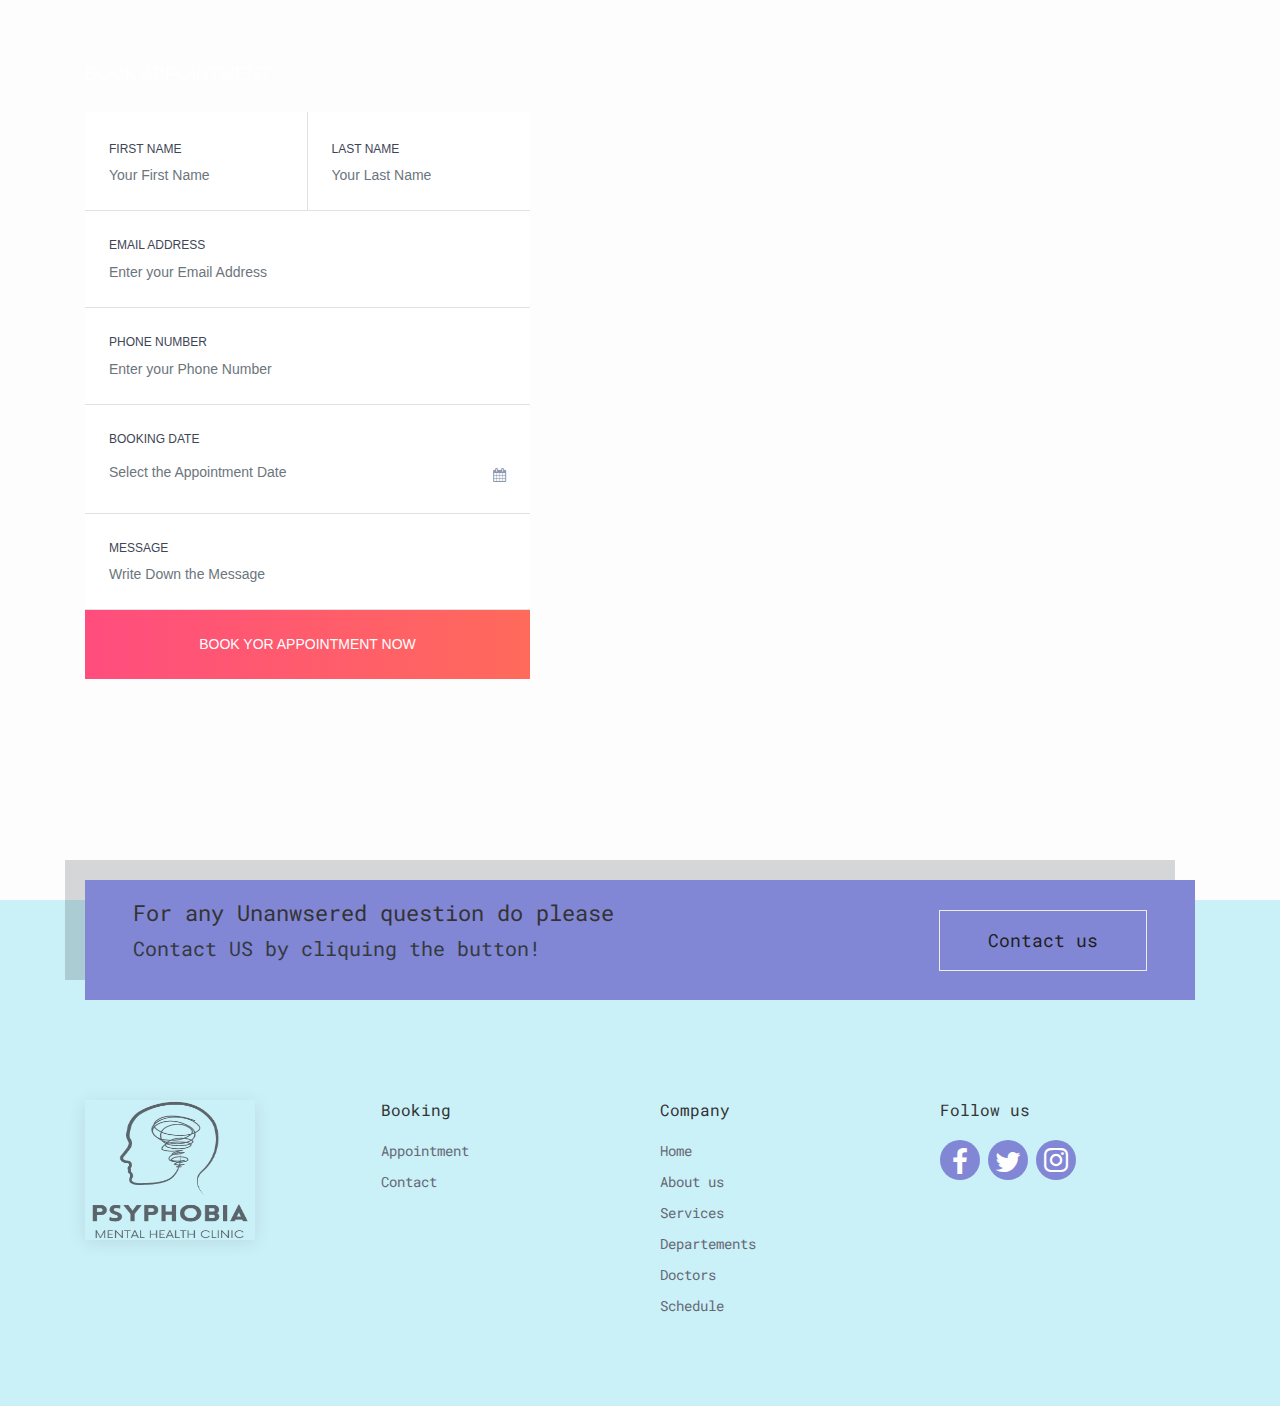
<file: templates/add.html>
<!DOCTYPE html>
<html lang="en">
<meta charset="utf-8">
<meta http-equiv="X-UA-Compatible" content="IE=edge">
<meta name="viewport" content="width=device-width, minimum-scale=1.0, maximum-scale=1.0, user-scalable=no">
<title>Project-1</title>
<meta name="keywords" content="">
<meta name="description" content="">
<meta name="author" content="">
<link rel="stylesheet" href="../static/css/bootstrap.min.css">
<link rel="stylesheet" href="https://cdnjs.cloudflare.com/ajax/libs/font-awesome/4.7.0/css/font-awesome.min.css">
<link rel="stylesheet" href="https://cdnjs.cloudflare.com/ajax/libs/font-awesome/6.1.1/css/all.min.css" integrity="sha512-KfkfwYDsLkIlwQp6LFnl8zNdLGxu9YAA1QvwINks4PhcElQSvqcyVLLD9aMhXd13uQjoXtEKNosOWaZqXgel0g==" crossorigin="anonymous" referrerpolicy="no-referrer"
    />
<link rel="stylesheet" href="../static/style.css">
<link rel="stylesheet" href="../static/css/responsive.css">
<link rel="stylesheet" href="../static/css/custom.css">
<script src="../static/js/modernizr.js"></script>
</head>

<body id="page-top" class="">
<!------------------------------------------------------------- Appointment ---------------------------------------->
<section class="banner3" action="/savedetails" method="post">
    <div class="py-5 banner" style="background-image:url(https://www.wrappixel.com/demos/ui-kit/wrapkit/assets/images/form-banners/banner2/banner-bg.jpg);">
      <div class="container">
        <div class="row">
          <div class="col-md-7 col-lg-5">
            <h3 class="my-3 text-white font-weight-medium text-uppercase">Book Appointment</h3>
            <form class="bg-white" action="/savedetails" method="post">
              <div class="form-row border-bottom">
                <div class="p-4 left border-right w-50">
                  <label class="text-inverse font-12 text-uppercase">First Name</label>
                  <input type="text" class="border-0 p-0 font-14 form-control" name="name" placeholder="Your First Name" />
                </div>
                <div class="p-4 right w-50">
                  <label class="text-inverse font-12 text-uppercase">Last Name</label>
                  <input type="text" class="border-0 p-0 font-14 form-control" name="surname" placeholder="Your Last Name" />
                </div>
              </div>
              <div class="form-row border-bottom p-4">
                <label class="text-inverse font-12 text-uppercase">Email Address</label>
                <input type="text" class="border-0 p-0 font-14 form-control" name="email" placeholder="Enter your Email Address" />
              </div>
              <div class="form-row border-bottom p-4">
                <label class="text-inverse font-12 text-uppercase">Phone Number</label>
                <input type="text" name="cell"  class="border-0 p-0 font-14 form-control" placeholder="Enter your Phone Number" />
              </div>
              <div class="form-row border-bottom p-4 position-relative">
                <label class="text-inverse font-12 text-uppercase">Booking Date</label>
                <div class="input-group date">
                  <input type="text" class="border-0 p-0 font-14 form-control" name="appon" placeholder="Select the Appointment Date" />
                  <label class="mt-2"><i class="fa fa-calendar"></i></label>
                </div>
              </div>
              <div class="form-row border-bottom p-4">
                <label class="text-inverse font-12 text-uppercase">Message</label>
                <input col="1" row="1" class="border-0 p-0 font-weight-light font-14 form-control"name="messg" placeholder="Write Down the Message"></input>
              </div>
              <div>
                <button class="m-0 border-0 py-4 font-14 font-weight-medium btn btn-danger-gradiant btn-block position-relative rounded-0 text-center text-white text-uppercase">
                                      <span>Book Yor Appointment Now</span>
                              </button>
              </div>
            </form>
          </div>
        </div>
      </div>
    </div>
  </section>
<!------------- end -------------->
<!----------- Footer -------------->
<footer class="footer-20192">
  <div class="site-section">
    <div class="container">
      <div class="cta d-block d-md-flex align-items-center px-5">
        <div>
          <h2 class="mb-0">For any Unanwsered question do please</h2>
          <h3 class="text-dark">Contact US by cliquing the button!</h3>
        </div>
        <div class="ml-auto">
          <a href="/Contact" class="btn btn-dark rounded-0 py-3 px-5">Contact us</a>
        </div>
      </div>
      <div class="row">
        <div class="col-sm mr-3">
          <img href="" src="../static/img/logo1.png" style="width:170px; height:140px;" ></img>
        </div>
        <div class="col-sm">
          <h3>Booking</h3>
          <ul class="list-unstyled links">
            <li><a href="/Appointement">Appointment</a></li>
            <li><a href="/Contact">Contact</a></li>
          </ul>
        </div>
        <div class="col-sm">
          <h3>Company</h3>
          <ul class="list-unstyled links">
            <li><a href="/">Home</a></li>
            <li><a href="/About">About us</a></li>
            <li><a href="/#Services">Services</a></li>
            <li><a href="/#Departements">Departements</a></li>
            <li><a href="/#Doctors">Doctors</a></li>
            <li><a href="#working-time">Schedule</a></li>
          </ul>
        </div>
        <div class="col-md-3">
          <h3>Follow us</h3>
          <ul class="list-unstyled social">
            <li><a href="#"><span class="icon-facebook"><i class="fa fa-facebook fa-2x mt-2"></i></span></a></li>
            <li><a href="#"><span class="icon-twitter"><i class="fa fa-twitter fa-2x mt-2"></i></span></a></li>
            <li><a href="#"><span class="icon-instagram"><i class="fa fa-instagram fa-2x mt-1"></i></span></a></li>
          </ul>
        </div>
        
      </div>
    </div>
  </div>
</footer>
<!----------- Footer end -------------->
</body>
</html>
</file>
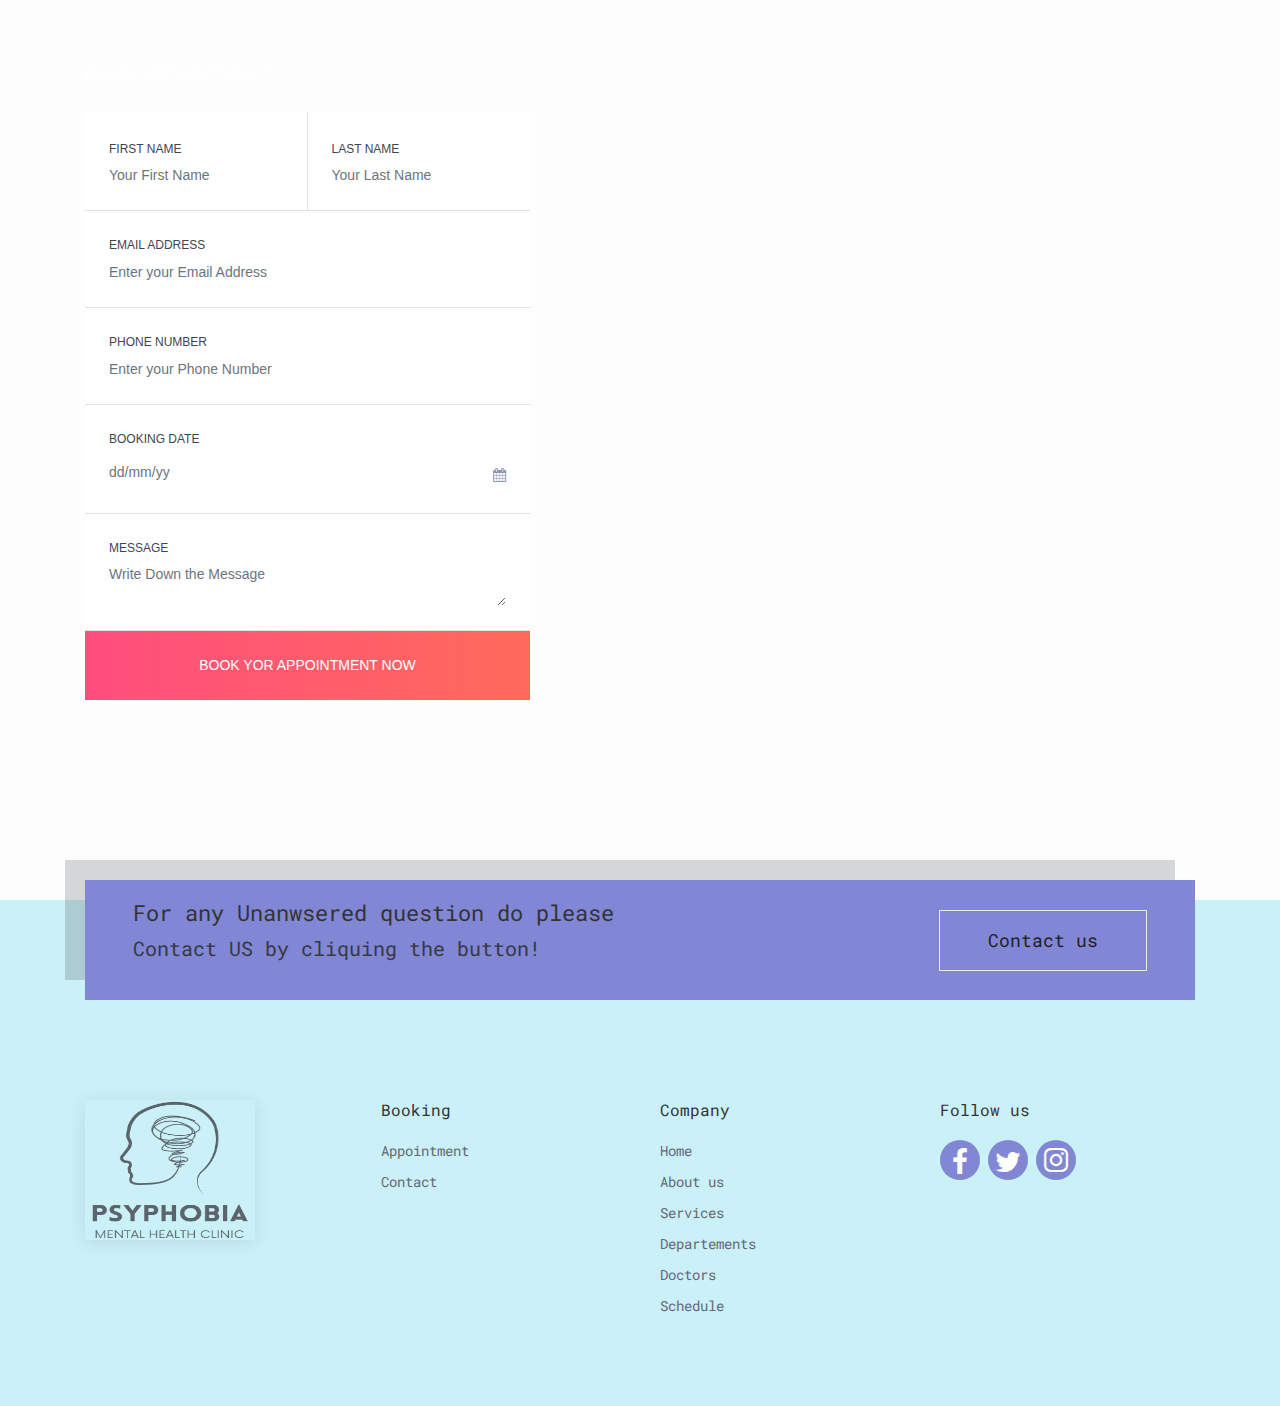
<file: templates/Appointement.html>
<!DOCTYPE html>
<html lang="en">
<meta charset="utf-8">
<meta http-equiv="X-UA-Compatible" content="IE=edge">
<meta name="viewport" content="width=device-width, minimum-scale=1.0, maximum-scale=1.0, user-scalable=no">
<title>Project-1</title>
<meta name="keywords" content="">
<meta name="description" content="">
<meta name="author" content="">
<link rel="stylesheet" href="../static/css/bootstrap.min.css">
<link rel="stylesheet" href="https://cdnjs.cloudflare.com/ajax/libs/font-awesome/4.7.0/css/font-awesome.min.css">
<link rel="stylesheet" href="https://cdnjs.cloudflare.com/ajax/libs/font-awesome/6.1.1/css/all.min.css" integrity="sha512-KfkfwYDsLkIlwQp6LFnl8zNdLGxu9YAA1QvwINks4PhcElQSvqcyVLLD9aMhXd13uQjoXtEKNosOWaZqXgel0g==" crossorigin="anonymous" referrerpolicy="no-referrer"
    />
<link rel="stylesheet" href="../static/style.css">
<link rel="stylesheet" href="../static/css/responsive.css">
<link rel="stylesheet" href="../static/css/custom.css">
<script src="../static/js/modernizr.js"></script>
</head>

<body id="page-top" class="">
<!------------------------------------------------------------- Appointment ---------------------------------------->
<section class="banner3">
    <div class="py-5 banner" style="background-image:url(https://www.wrappixel.com/demos/ui-kit/wrapkit/assets/images/form-banners/banner2/banner-bg.jpg);">
      <div class="container">
        <div class="row">
          <div class="col-md-7 col-lg-5">
            <h3 class="my-3 text-white font-weight-medium text-uppercase">Book Appointment</h3>
            <div class="bg-white">
              <div class="form-row border-bottom">
                <div class="p-4 left border-right w-50">
                  <label class="text-inverse font-12 text-uppercase">First Name</label>
                  <input type="text" class="border-0 p-0 font-14 form-control" placeholder="Your First Name" />
                </div>
                <div class="p-4 right w-50">
                  <label class="text-inverse font-12 text-uppercase">Last Name</label>
                  <input type="text" class="border-0 p-0 font-14 form-control" placeholder="Your Last Name" />
                </div>
              </div>
              <div class="form-row border-bottom p-4">
                <label class="text-inverse font-12 text-uppercase">Email Address</label>
                <input type="text" class="border-0 p-0 font-14 form-control" placeholder="Enter your Email Address" />
              </div>
              <div class="form-row border-bottom p-4">
                <label class="text-inverse font-12 text-uppercase">Phone Number</label>
                <input type="text" class="border-0 p-0 font-14 form-control" placeholder="Enter your Phone Number" />
              </div>
              <div class="form-row border-bottom p-4 position-relative">
                <label class="text-inverse font-12 text-uppercase">Booking Date</label>
                <div class="input-group date">
                  <input type="text" class="border-0 p-0 font-14 form-control" id="dp" placeholder="dd/mm/yy" />
                  <label class="mt-2" for="dp"><i class="fa fa-calendar"></i></label>
                </div>
              </div>
              <div class="form-row border-bottom p-4">
                <label class="text-inverse font-12 text-uppercase">Message</label>
                <textarea col="1" row="1" class="border-0 p-0 font-weight-light font-14 form-control" placeholder="Write Down the Message"></textarea>
              </div>
              <div>
                <button class="m-0 border-0 py-4 font-14 font-weight-medium btn btn-danger-gradiant btn-block position-relative rounded-0 text-center text-white text-uppercase">
                                      <span>Book Yor Appointment Now</span>
                              </button>
              </div>
            </div>
          </div>
        </div>
      </div>
    </div>
  </section>
<!------------- end -------------->
<!----------- Footer -------------->
<footer class="footer-20192">
  <div class="site-section">
    <div class="container">
      <div class="cta d-block d-md-flex align-items-center px-5">
        <div>
          <h2 class="mb-0">For any Unanwsered question do please</h2>
          <h3 class="text-dark">Contact US by cliquing the button!</h3>
        </div>
        <div class="ml-auto">
          <a href="/Contact" class="btn btn-dark rounded-0 py-3 px-5">Contact us</a>
        </div>
      </div>
      <div class="row">
        <div class="col-sm mr-3">
          <img href="" src="../static/img/logo1.png" style="width:170px; height:140px;" ></img>
        </div>
        <div class="col-sm">
          <h3>Booking</h3>
          <ul class="list-unstyled links">
            <li><a href="/Appointement">Appointment</a></li>
            <li><a href="/Contact">Contact</a></li>
          </ul>
        </div>
        <div class="col-sm">
          <h3>Company</h3>
          <ul class="list-unstyled links">
            <li><a href="/">Home</a></li>
            <li><a href="/About">About us</a></li>
            <li><a href="/#Services">Services</a></li>
            <li><a href="/#Departements">Departements</a></li>
            <li><a href="/#Doctors">Doctors</a></li>
            <li><a href="#working-time">Schedule</a></li>
          </ul>
        </div>
        <div class="col-md-3">
          <h3>Follow us</h3>
          <ul class="list-unstyled social">
            <li><a href="#"><span class="icon-facebook"><i class="fa fa-facebook fa-2x mt-2"></i></span></a></li>
            <li><a href="#"><span class="icon-twitter"><i class="fa fa-twitter fa-2x mt-2"></i></span></a></li>
            <li><a href="#"><span class="icon-instagram"><i class="fa fa-instagram fa-2x mt-1"></i></span></a></li>
          </ul>
        </div>
        
      </div>
    </div>
  </div>
</footer>
<!----------- Footer end -------------->
</body>
</html>
</file>
<file: static/style.css>
/*------------------------------------------------------------------
    Version: 1.0
-------------------------------------------------------------------*/


/*------------------------------------------------------------------
    IMPORT FONTS
-------------------------------------------------------------------*/

@import url('https://fonts.googleapis.com/css?family=Roboto+Mono:300,400,500,700');

/*------------------------------------------------------------------
    IMPORT FILES
-------------------------------------------------------------------*/

@import url(css/animate.css);
@import url(css/camera.css);
@import url(css/flaticon.css);
@import url(css/prettyPhoto.css);
@import url(css/owl.carousel.css);
@import url(css/font-awesome.min.css);

/*------------------------------------------------------------------
    SKELETON
-------------------------------------------------------------------*/

body {
    color: #999999;
    margin: 0;
    padding: 0;
    font-size: 14px;
    background-color: #fdfdfd;
    font-family: 'Roboto Mono', monospace;
    line-height: 1.80857;
    overflow-x: hidden;
}

html,
body {
    height: 100%;
}

body.demos .section {
    background: url(images/bg.png) repeat top center #f2f3f5;
}

body.demos .section-title img {
    max-width: 280px;
    display: block;
    margin: 10px auto;
}

body.demos .service-widget h3 {
    border-bottom: 1px solid #ededed;
    font-size: 18px;
    padding: 20px 0;
    background-color: #ffffff;
}

body.demos .service-widget {
    margin: 0 0 30px;
    padding: 30px;
    background-color: #fff
}

body.demos .container-fluid {
    max-width: 1080px
}

a {
    color: #1f1f1f;
    text-decoration: none !important;
    outline: none !important;
    -webkit-transition: all .3s ease-in-out;
    -moz-transition: all .3s ease-in-out;
    -ms-transition: all .3s ease-in-out;
    -o-transition: all .3s ease-in-out;
    transition: all .3s ease-in-out;
}

h1,
h2,
h3,
h4,
h5,
h6 {
    letter-spacing: 0;
    font-weight: normal;
    position: relative;
    padding: 0 0 10px 0;
    font-weight: normal;
    line-height: 120% !important;
    color: #333333;
    margin: 0
}

h1 {
    font-size: 24px
}

h2 {
    font-size: 22px
}

h3 {
    font-size: 18px
}

h4 {
    font-size: 16px
}

h5 {
    font-size: 14px
}

h6 {
    font-size: 13px
}

h1 a,
h2 a,
h3 a,
h4 a,
h5 a,
h6 a {
    color: #212121;
    text-decoration: none!important;
    opacity: 1
}

h1 a:hover,
h2 a:hover,
h3 a:hover,
h4 a:hover,
h5 a:hover,
h6 a:hover {
    opacity: .8
}

a {
    color: #222222;
    text-decoration: none;
    outline: none;
}

a,
.btn {
    text-decoration: none !important;
    outline: none !important;
    -webkit-transition: all .3s ease-in-out;
    -moz-transition: all .3s ease-in-out;
    -ms-transition: all .3s ease-in-out;
    -o-transition: all .3s ease-in-out;
    transition: all .3s ease-in-out;
}

.btn-custom {
    margin-top: 20px;
    background-color: transparent !important;
    border: 2px solid #ddd;
    padding: 12px 40px;
    font-size: 16px;
}

.lead {
    font-size: 18px;
    line-height: 30px;
    color: #767676;
    margin: 0;
    padding: 0;
}

blockquote {
    margin: 20px 0 20px;
    padding: 30px;
}

ul,
li,
ol {
    margin: 0px;
    list-style: none;
    padding: 0px;
}


/*------------------------------------------------------------------
    WP CORE
-------------------------------------------------------------------*/

.first {
    clear: both
}

.last {
    margin-right: 0
}

.alignnone {
    margin: 5px 20px 20px 0;
}

.aligncenter,
div.aligncenter {
    display: block;
    margin: 5px auto 5px auto;
}

.alignright {
    float: right;
    margin: 10px 0 20px 20px;
}

.alignleft {
    float: left;
    margin: 10px 20px 20px 0;
}

a img.alignright {
    float: right;
    margin: 10px 0 20px 20px;
}

a img.alignnone {
    margin: 10px 20px 20px 0;
}

a img.alignleft {
    float: left;
    margin: 10px 20px 20px 0;
}

a img.aligncenter {
    display: block;
    margin-left: auto;
    margin-right: auto
}

.wp-caption {
    background: #fff;
    border: 1px solid #f0f0f0;
    max-width: 96%;
    /* Image does not overflow the content area */
    padding: 5px 3px 10px;
    text-align: center;
}

.wp-caption.alignnone {
    margin: 5px 20px 20px 0;
}

.wp-caption.alignleft {
    margin: 5px 20px 20px 0;
}

.wp-caption.alignright {
    margin: 5px 0 20px 20px;
}

.wp-caption img {
    border: 0 none;
    height: auto;
    margin: 0;
    max-width: 98.5%;
    padding: 0;
    width: auto;
}

.wp-caption p.wp-caption-text {
    font-size: 11px;
    line-height: 17px;
    margin: 0;
    padding: 0 4px 5px;
}


/* Text meant only for screen readers. */

.screen-reader-text {
    clip: rect(1px, 1px, 1px, 1px);
    position: absolute !important;
    height: 1px;
    width: 1px;
    overflow: hidden;
}

.screen-reader-text:focus {
    background-color: #f1f1f1;
    border-radius: 3px;
    box-shadow: 0 0 2px 2px rgba(0, 0, 0, 0.6);
    clip: auto !important;
    color: #21759b;
    display: block;
    font-size: 14px;
    font-size: 0.875rem;
    font-weight: bold;
    height: auto;
    left: 5px;
    line-height: normal;
    padding: 15px 23px 14px;
    text-decoration: none;
    top: 5px;
    width: auto;
    z-index: 100000;
    /* Above WP toolbar. */
}


/*------------------------------------------------------------------
    HEADER
-------------------------------------------------------------------*/


/* .navbar-dark{
	
} */
.navbar-dark .navbar-nav{
    margin-left: 300px;
}
.navbar-dark .navbar-nav .nav-link {
    color: #0077b6;
    letter-spacing: 1px;
    font-size: 14px;
    position: relative;
}

.navbar-dark .navbar-nav .nav-link:hover {
    color: #0026ff;
}

.navbar-dark .navbar-nav .nav-link.active {
    font-weight: 600;
}

.navbar-dark .navbar-nav .nav-link::after {
    content: '';
    width: 0;
    height: 3px;
    background: #6AA43E;
    position: absolute;
    bottom: 0;
    left: 0;
    right: 0;
    text-align: center;
    margin: 0 auto;
    border-radius: 0px;
    -webkit-transition: all .5s;
    transition: all .5s;
    z-index: -1;
}

.navbar-dark .navbar-nav .nav-link.active::after {
    width: 50%;
}
.cta1 {
 border: none;
 background: none;
 margin-top: 50px;
}

.cta1 span {
 padding-bottom: 7px;
 letter-spacing: 4px;
 font-size: 30px;
 padding-right: 15px;
 text-transform: uppercase;
}

.cta1 svg {
 transform: translateX(-8px);
 transition: all 0.3s ease;
}

.cta1:hover svg {
 transform: translateX(0);
}

.cta1:active svg {
 transform: scale(0.9);
}

.hover-underline-animation {
 position: relative;
 color: black;
 padding-bottom: 20px;
}

.hover-underline-animation:after {
 content: "";
 position: absolute;
 width: 100%;
 transform: scaleX(0);
 height: 1.5px;
 bottom: 0;
 left: 0;
 background-color: #000000;
 transform-origin: bottom right;
 transition: transform 0.25s ease-out;
}

.cta1:hover .hover-underline-animation:after {
 transform: scaleX(1);
 transform-origin: bottom left;
}


/*------------------------------------------------------------------
    SECTIONS
-------------------------------------------------------------------*/


/* ---------------- video --------------- */

.video-container {
    height: 50vh;
    position: relative;
    overflow: hidden;
    @media(min-width: 600px) {
        height: 100vh;
    }
}

video {
    object-fit: cover;
    position: absolute;
    height: 100%;
    width: 100%;
    top: 0;
    left: 0;
}


/*------------------ video end ----------------- */

.main-banner {
    height: -210%;
    position: relative;
    display: table;
    width: 100%;
    text-align: center;
}

.main-banner::after {
    content: " ";
    position: absolute;
    top: 0;
    bottom: 0;
    left: 0;
    right: 0;
    z-index: 0;
    opacity: .6;
}

.heading {
    color: #fff;
    display: table-cell;
    vertical-align: middle;
    position: relative;
    z-index: 0;
}

.heading h1 {
    color: #ffffff;
    font-weight: 700;
    font-size: 62px;
    text-transform: uppercase;
}

.heading p {
    font-size: 18px;
    padding: 20px 0px;
}

.heading h3 {
    color: ffffff;
}

.cd-words-wrapper {
    display: inline-block;
    position: relative;
    text-align: left;
}

.cd-words-wrapper b {
    display: inline-block;
    position: absolute;
    white-space: nowrap;
    left: 0;
    top: 0;
}

.cd-words-wrapper b.is-visible {
    position: relative;
}

.no-js .cd-words-wrapper b {
    opacity: 0;
}

.no-js .cd-words-wrapper b.is-visible {
    opacity: 1;
}


/* -------------------------------- 

xclip 

-------------------------------- */

.cd-headline.clip span {
    display: inline-block;
    padding: .2em 0;
    color: #ffffff;
    font-size: 30px;
}

.cd-headline.clip span b {
    text-transform: uppercase;
}

.cd-headline.clip .cd-words-wrapper {
    overflow: hidden;
    vertical-align: top;
}

.cd-headline.clip .cd-words-wrapper::after {
    /* line */
    content: '';
    position: absolute;
    top: 0;
    right: 0;
    width: 2px;
    height: 100%;
    background-color: #aebcb9;
}

.cd-headline.clip b {
    opacity: 0;
}

.cd-headline.clip b.is-visible {
    opacity: 1;
}

#mainNav.navbar-shrink {
    padding-top: 10px;
    padding-bottom: 10px;
    background-color: #333333;
}

#clouds {
    margin-top: -5%;
    position: relative;
    z-index: 1;
}

#clouds path {
    fill: #ffffff;
    bottom: -10px;
    overflow: hidden;
    stroke: #ffffff;
}

.section {
    display: block;
    position: relative;
    overflow: hidden;
    padding: 70px 0;
}

.noover {
    overflow: visible;
}

.noover .btn-dark {
    border: 0 !important;
}

.nopad {
    padding: 0;
}

.nopadtop {
    padding-top: 0;
}

.section.wb {
    background-color: #ffffff;
}

.section.lb {
    background-color: #f2f3f5;
}

.section.db {
    background-color: #111111;
}

.section.color1 {
    background-color: #448AFF;
}

.first-section {
    display: block;
    position: relative;
    overflow: hidden;
    padding: 16em 0 13em;
}

.first-section h2 {
    color: #ffffff;
    font-size: 68px;
    font-weight: 300;
    text-transform: capitalize;
    display: block;
    margin: 0;
    padding: 0 0 30px;
    position: relative;
}

.first-section .lead {
    font-size: 21px;
    font-weight: 300;
    padding: 0 0 40px;
    margin: 0;
    line-height: inherit;
    color: #ffffff;
}

.macbookright {
    width: 980px;
    position: absolute;
    right: -15%;
    bottom: -6%;
}

.section-title {
    display: block;
    position: relative;
    margin-bottom: 60px;
}

.section-title p {
    color: #999;
    font-weight: 400;
    font-size: 18px;
    line-height: 33px;
    margin: 0;
}

.section-title h3 {
    font-size: 38px;
    font-weight: 500;
    line-height: 62px;
    margin: 0 0 25px;
    padding: 0;
    text-transform: none;
}

.section.colorsection p,
.section.colorsection h3,
.section.db h3 {
    color: #ffffff;
}

.btn-hover-new {
    color: #333333;
    -webkit-transition: all 0.5s;
    -moz-transition: all 0.5s;
    -o-transition: all 0.5s;
    transition: all 0.5s;
    position: relative;
    border: 1px solid #333333;
    overflow: hidden;
    padding: 0px 18px;
    display: inline-block;
}

.sim-btn {
    line-height: 50px;
    height: 50px;
    text-align: center;
    margin-right: auto;
    margin-left: auto;
    margin-top: 0px;
    cursor: pointer;
}

.btn-hover-new::after {
    content: attr(data-text);
    position: absolute;
    width: 100%;
    height: 100%;
    top: 0;
    left: 0;
    opacity: 0;
    -webkit-transform: translate(-30%, 0);
    transform: translate(-30%, 0);
    -webkit-transition: all 0.3s;
    -moz-transition: all 0.3s;
    -o-transition: all 0.3s;
    transition: all 0.3s;
}

.btn-hover-new span {
    -webkit-transition: all 0.3s;
    -moz-transition: all 0.3s;
    -o-transition: all 0.3s;
    transition: all 0.3s;
}

.btn-hover-new:hover {
    color: #ffffff;
    background-color: #333333;
}

.btn-hover-new:hover>span {
    opacity: 0;
    -webkit-transform: translate(0px, 40px);
    transform: translate(0px, 40px);
}

.btn-hover-new:hover::after {
    opacity: 1;
    -webkit-transform: translate(0, 0);
    transform: translate(0, 0);
}

.right-box-pro {
    position: relative;
    -webkit-box-shadow: 0px 0px 30px -4px rgba(0, 0, 0, 0.3);
    box-shadow: 0px 0px 30px -4px rgba(0, 0, 0, 0.3);
}

.right-box-pro img {
    position: relative;
    z-index: 2;
}

.right-box-pro::before {
    content: "";
    background: url(images/country-quilt-dark.png);
    width: 100%;
    height: 100%;
    position: absolute;
    bottom: -20px;
    right: -20px;
    z-index: 0;
}

.services-inner-box {
    padding: 15px;
    background: #ffffff;
    margin-bottom: 30px;
}

.ser-icon {
    width: 90px;
    height: 90px;
    text-align: center;
    line-height: 90px;
}

.ser-icon i {
    font-size: 50px;
    color: #333333;
}

.services-inner-box h2 {
    font-size: 22px;
    font-weight: 600;
}


/* -----------------------------------------------------------------
    SERVICES
---------------------------------------------------------------------*/

:root {
    --box-x-padding: 2rem;
    --box-y-padding: 2rem;
}

@media (min-width: 40em) {
     :root {
        --box-y-padding: 4rem;
    }
}

@media (min-width: 60em) {
     :root {
        --box-x-padding: 3rem;
        --box-y-padding: 6rem;
    }
}

@media (min-width: 40em) {
    .section1 {
        display: grid;
        grid-template-rows: repeat(3, auto);
        grid-template-columns: 4fr 4fr 5fr;
        grid-template-areas: '. . title' 'img img content' 'img img .';
        max-width: 1000px;
        margin-right: auto;
        margin-left: auto;
    }
    .section1::after {
        content: '';
        grid-column: 2/-1;
        grid-row: 1/3;
        position: relative;
        z-index: -1;
        background: #fff;
        box-shadow: 0 0.2em 1em rgba(61, 48, 41, 0.2);
    }
    .section1>h1 {
        grid-area: title;
        padding-top: var(--box-y-padding);
        padding-left: var(--box-x-padding);
    }
    .content {
        grid-area: content;
        padding-bottom: var(--box-y-padding);
        padding-left: var(--box-x-padding);
        padding-right: var(--box-x-padding);
    }
    .img {
        grid-area: img;
    }
}

.section1>h1 {
    font-size: 4em;
    margin: 0 0 1rem;
    font-family: serif;
    position: relative;
}

.section1>h1::after {
    content: '';
    position: absolute;
    width: 6rem;
    background-color: #ccc;
    height: 2px;
    top: 0;
    left: 0;
}

@media (min-width: 40em) {
    h1::after {
        left: var(--box-x-padding);
        top: var(--box-y-padding);
    }
}

.content {
    color: #4d4d4d;
    margin-bottom: var(--box-y-padding);
}

@media (min-width: 40em) {
    .content {
        margin-bottom: 0;
    }
}

.section1>p {
    margin-top: 0;
    margin-bottom: var(--box-y-padding);
    line-height: 1.5;
}

.content a {
    text-decoration: none;
    border: 1px solid #b3b3b3;
    border-radius: 1em;
    padding: 1em 2em;
    text-transform: uppercase;
    font-size: 11px;
    font-weight: 700;
    letter-spacing: 0.05em;
    color: inherit;
    display: inline-block;
    background-color: #fff;
}

.img {
    position: relative;
}

.img a {
    position: absolute;
    left: 0;
    bottom: 0;
}

img {
    max-width: 100%;
    vertical-align: middle;
    box-shadow: 0 0.2em 1.2em rgba(61, 48, 41, 0.1);
}

.attribution {
    position: absolute;
    bottom: 0;
    right: 0;
    background-color: #ea4c89;
    color: #fff;
    padding: 0.5em 1em;
}


/*------------------------------------------------------------------
    PORTFOLIO
-------------------------------------------------------------------*/


/*------------------------------------------------------------------
    TESTIMONIALS
-------------------------------------------------------------------*/

.logos img {
    margin: auto;
    display: block;
    text-align: center;
    width: 100%;
    opacity: 0.3;
}

.logos img:hover {
    opacity: 0.5;
}

.desc h3 i {
    color: #000000;
    font-size: 37px;
    vertical-align: middle;
    margin-right: 12px;
}

.desc {
    padding: 30px;
    position: relative;
    background: rgb(255, 255, 255);
    border: 1px solid #000000;
}

.testi-meta {
    display: block;
    margin-top: 20px;
}

.testimonial h4 {
    font-size: 18px;
    color: #333333;
    padding: 13px 0 0;
}

.testimonial img {
    max-width: 55px;
}

.testimonial small {
    margin-top: 7px;
    font-size: 16px;
    display: block;
}

.testimonial {
    background-color: transparent;
}

.testimonial h3 {
    padding: 0 0 10px;
    font-size: 20px;
    font-weight: 600;
    color: #ffffff;
}

.testimonial small,
.testimonial .lead {
    background-color: transparent;
    color: rgb(0, 0, 0);
    display: block;
    font-size: 16px;
    font-style: normal;
    line-height: 30px;
    margin: 0;
    padding: 0;
    position: relative;
}

.testimonial p:after {
    display: none;
}


/*------------------------------------------------------------------
    PRICING TABLES
-------------------------------------------------------------------*/

.pricing-table {
    margin: 50px 0 0 0;
    background: #fff;
    box-shadow: 0 5px 14px rgba(0, 0, 0, 0.1);
}

.pricing-table i {
    width: 30px;
    color: #c2c2c2;
    display: inline-block;
    margin-right: 10px;
    padding-right: 5px;
    border-right: 1px solid #ececec;
}

.pricing-table .btn-dark {
    padding: 10px 24px;
    font-size: 15px;
}

.pricing-table strong {
    font-weight: 600;
    margin-right: 6px;
    color: #1f1f1f;
}

.pricing-table-header {
    padding: 30px 0 25px 0;
    background: #ffffff;
}

.pricing-table-header h2 {
    font-size: 31px;
    margin: 0;
    padding: 0;
    font-weight: 300;
}

.pricing-table-header h3 {
    font-size: 15px;
    font-weight: 600;
    color: #aaaaaa;
    margin-top: 10px;
    text-transform: uppercase;
}

.pricing-table-space {
    height: 10px;
}

.pricing-table-text {
    margin: 15px 30px 0 30px;
    padding: 0 10px 15px 10px;
    border-bottom: 1px solid #ececec;
    font-weight: 300;
    line-height: 30px;
    color: #c2c2c2;
    font-size: 16px;
}

.pricing-table-text p {
    font-weight: 400;
}

.pricing-table-features {
    margin: 15px 30px 0 30px;
    padding: 0 10px 15px 30px;
    border-bottom: 1px solid #ececec;
    text-align: left;
    line-height: 30px;
    font-size: 16px;
    color: #c2c2c2;
}

.pricing-table-highlighted h3,
.pricing-table-highlighted h2 {
    color: #ffffff !important;
}

.pricing-table-sign-up {
    margin-top: 25px;
    padding-bottom: 30px;
}


/* Highlighted table */

.pricing-table-highlighted {
    margin-top: 0;
}

.m130 {
    margin-top: 130px;
}

.nav-pills {
    border: 1px solid #e1e1e1;
}

.nav-pills>li {
    width: 50%;
    padding: 10px;
    float: left;
    margin: 0 !important;
}

.nav-pills>li>a {
    margin: 0!important;
    text-align: center;
    background-color: #f4f4f4;
}


/*------------------------------------------------------------------
    ICON BOXES
-------------------------------------------------------------------*/

.icon-wrapper {
    position: relative;
    cursor: pointer;
    display: block;
    z-index: 1;
}

.icon-wrapper i {
    width: 75px;
    height: 75px;
    text-align: center;
    line-height: 75px;
    font-size: 28px;
    background-color: #f2f3f5;
    color: #1f1f1f;
    margin-top: 0;
}

.small-icons.icon-wrapper:hover i,
.small-icons.icon-wrapper:hover i:hover,
.small-icons.icon-wrapper i {
    width: auto !important;
    height: auto !important;
    line-height: 1 !important;
    padding: 0 !important;
    color: #e3e3e3 !important;
    background-color: transparent !important;
    background: none !important;
    margin-right: 10px !important;
    vertical-align: middle;
    font-size: 24px !important;
}

.small-icons.icon-wrapper h3 {
    font-size: 18px;
    padding-bottom: 5px;
}

.small-icons.icon-wrapper p {
    padding: 0;
    margin: 0;
}

.icon-wrapper h3 {
    font-size: 21px;
    padding: 0 0 15px;
    margin: 0;
}

.icon-wrapper p {
    margin-bottom: 0;
    padding-left: 95px;
}

.icon-wrapper p small {
    display: block;
    color: #999;
    margin-top: 10px;
    text-transform: none;
    font-weight: 600;
    font-size: 16px;
}

.icon-wrapper p small:after {
    content: "\f105";
    font-family: FontAwesome;
    margin-left: 5px;
    font-size: 11px;
}


/*------------------------------------------------------------------
    MESSAGE BOXES
-------------------------------------------------------------------*/

.event_dit {
    margin-top: 20px;
}

.event_dit ul {
    float: left;
    width: 100%;
    padding-bottom: 15px;
    margin-bottom: 0px;
    position: relative;
    line-height: 12px;
}

.event_dit ul li {
    float: left;
    position: relative;
}

.event_dit ul li a {
    padding: 0px 5px;
    font-size: 14px;
    line-height: 25px;
    transition: all 0.3s ease-in-out;
    -webkit-transition: all 0.3s ease-in-out;
    -moz-transition: all 0.3s ease-in-out;
    -o-transition: all 0.3s ease-in-out;
    -moz-transition: all 0.3s ease-in-out;
}

.event_dit ul li a:hover {
    color: #333333;
}

.service-widget h3 {
    font-size: 21px;
    color: #ffffff;
    padding: 20px 0 12px;
    margin: 0;
}

.participate-wrap figure {
    overflow: hidden;
    position: relative;
}

.participate-wrap figure::before {
    background-color: #333333;
    content: "";
    position: absolute;
    border-radius: 100%;
    top: 0px;
    left: 0px;
    right: 0px;
    bottom: 0px;
    margin: auto;
    width: 0px;
    height: 0px;
    opacity: 0.7;
    transition: all 0.3s ease-in-out;
    -webkit-transition: all 0.3s ease-in-out;
    -moz-transition: all 0.3s ease-in-out;
    -o-transition: all 0.3s ease-in-out;
    -moz-transition: all 0.3s ease-in-out;
}

.participate-wrap figure figcaption {
    position: absolute;
    width: 100%;
    top: 0px;
    text-align: center;
    margin-top: -20px;
    opacity: 0;
    transition: all 0.3s ease-in-out;
    -webkit-transition: all 0.3s ease-in-out;
    -moz-transition: all 0.3s ease-in-out;
    -o-transition: all 0.3s ease-in-out;
    -moz-transition: all 0.3s ease-in-out;
}

.participate-wrap figure figcaption .global-radius {
    background: #ffffff;
    width: 38px;
    height: 38px;
    display: inline-block;
    text-align: center;
    line-height: 38px;
}

.participate-wrap:hover figure::before {
    width: 100%;
    height: 100%;
    border-radius: 0px;
}

.participate-wrap:hover figure figcaption {
    top: 50%;
    opacity: 1;
}

.service-widget h3 a,
.section.wb .service-widget h3,
.section.lb .service-widget h3 {
    color: #1f1f1f;
}

.service-widget p {
    margin-bottom: 0;
    padding-bottom: 0;
}

.message-box h4 {
    text-transform: uppercase;
    padding: 0;
    margin: 0 0 5px;
    font-weight: 600;
    letter-spacing: 0.5px;
    font-size: 15px;
    color: #999;
}

.message-box h2 {
    font-size: 38px;
    font-weight: 300;
    padding: 0 0 10px;
    margin: 0;
    line-height: 62px;
    margin-top: 0;
    text-transform: none;
}

.message-box p {
    margin-bottom: 20px;
}

.message-box .lead {
    padding-top: 10px;
    font-size: 16px;
    font-style: italic;
    color: #999;
    padding-bottom: 10px;
    padding-left: 15px;
}

.post-media {
    position: relative;
}

.post-media img {
    width: 100%;
}

.post-media_pp {
    overflow: hidden;
    position: relative;
}

.service-widget {
    margin-bottom: 30px;
}

.hover-up {
    background: #076799;
}

.service-widget .post-media_pp .hover-up {
    padding: 30px;
    position: absolute;
    left: 110%;
    width: 100%;
    top: 0;
    height: 100%;
    transition: all .35s ease-in-out;
    opacity: 0;
}

.service-widget .post-media_pp:hover .hover-up {
    opacity: 1;
    left: 0;
}

.section.wb .hover-up h3 {
    font-size: 32px;
    color: #ffffff;
}

.section.wb .hover-up p {
    color: #cccccc;
}

.playbutton {
    position: absolute;
    color: #ffffff !important;
    top: 40%;
    font-size: 60px;
    z-index: 12;
    left: 0;
    right: 0;
    text-align: center;
    margin: -20px auto;
}

.hoverbutton {
    background-color: #333333;
    position: absolute;
    color: #ffffff !important;
    top: 70%;
    font-size: 21px;
    z-index: 12;
    left: 0;
    opacity: 0;
    right: 0;
    width: 50px;
    height: 50px;
    line-height: 50px;
    text-align: center;
    margin: -20px auto;
}

.service-widget:hover .hoverbutton {
    opacity: 1;
}

hr.hr1 {
    position: relative;
    margin: 60px 0;
    border: 1px dashed #f2f3f5;
}

hr.hr2 {
    position: relative;
    margin: 17px 0;
    border: 1px dashed #f2f3f5;
}

hr.hr3 {
    position: relative;
    margin: 25px 0 30px 0;
    border: 1px dashed #f2f3f5;
}

hr.invis {
    border-color: transparent;
}

hr.invis1 {
    margin: 10px 0;
    border-color: transparent;
}

.section.parallax hr.hr1 {
    border-color: rgba(255, 255, 255, 0.1);
}

.sep1 {
    display: block;
    position: absolute;
    content: '';
    width: 40px;
    height: 40px;
    bottom: -20px;
    left: 50%;
    margin-left: -14px;
    background-color: #1f1f1f;
    -ms-transform: rotate(45deg);
    -webkit-transform: rotate(45deg);
    transform: rotate(45deg);
    z-index: 1;
}

.sep2 {
    display: block;
    position: absolute;
    content: '';
    width: 40px;
    height: 40px;
    top: -20px;
    left: 50%;
    margin-left: -14px;
    background-color: #1f1f1f;
    -ms-transform: rotate(45deg);
    -webkit-transform: rotate(45deg);
    transform: rotate(45deg);
    z-index: 1;
}


/* Divider Styles */

.divider-wrapper {
    width: 100%;
    box-shadow: 0 5px 14px rgba(0, 0, 0, 0.1);
    height: 540px;
    margin: 0 auto;
    position: relative;
}

.divider-wrapper:hover {
    cursor: none;
}

.divider-bar {
    position: absolute;
    width: 10px;
    left: 50%;
    top: -10px;
    bottom: -15px;
}

.code-wrapper {
    border: 1px solid #ffffff;
    display: block;
    overflow: hidden;
    width: 100%;
    height: 100%;
    position: relative;
    background: url("uploads/code.jpg") no-repeat;
}

.design-wrapper {
    overflow: hidden;
    position: absolute;
    top: 0;
    left: 0;
    right: 0;
    bottom: 0;
    -webkit-transform: translateX(50%);
    transform: translateX(50%);
}

.design-image {
    display: block;
    width: 100%;
    height: 100%;
    position: relative;
    -webkit-transform: translateX(-50%);
    transform: translateX(-50%);
    background: url("uploads/design.jpg") no-repeat;
}

.filter-button-group {
    border: 1px solid #e4e4e4;
    border-radius: 0px;
    margin: 10px 0px;
    display: inline-block;
}

.filter-button-group button.active {
    background: #333333;
    color: #fff;
    box-shadow: 2px 20px 45px 5px rgba(0, 0, 0, .2);
}

.filter-button-group button {
    color: #333;
    letter-spacing: 1px;
    text-transform: uppercase;
    font-weight: 600;
    font-size: 14px;
    cursor: pointer;
    background: #fff;
    padding: 12px 40px;
    border: none;
    border-radius: 0px;
}

.gallery-single {
    margin: 30px 15px;
    ;
}

.gallery-single {
    position: relative;
    overflow: hidden;
    -webkit-box-shadow: 0 0 10px #ccc;
    box-shadow: 0 0 10px #ccc;
}

.gallery-list .img-overlay {
    position: absolute;
    top: 10px;
    left: 10px;
    right: 10px;
    bottom: 10px;
    background: rgba(51, 51, 51, 0.80);
    color: #35424C;
    opacity: 0;
    -webkit-transition: all .5s;
    transition: all .5s;
    z-index: 2;
    -webkit-transform: translateY(10px);
    transform: translateY(10px);
}

.gallery-list .gallery-single:hover .img-overlay {
    opacity: 1;
    -webkit-transform: translateY(0);
    transform: translateY(0);
}

.gallery-list .gallery-single:hover .img-overlay .hoverbutton {
    opacity: 1;
    top: 50%;
}

.post-box .date {
    display: inline-block;
    position: absolute;
    top: 15px;
    right: 15px;
    background: #333333;
    color: #fff;
    padding: 10px 15px;
    text-align: center;
}

.post-thumb {
    position: relative;
}

.post-box {
    -webkit-box-shadow: 0px 5px 35px 0px rgba(148, 146, 245, 0.15);
    box-shadow: 0px 5px 35px 0px rgba(148, 146, 245, 0.15);
    background: #ffffff;
}

.post-box:hover .post-thumb::before {
    opacity: .6;
    -webkit-transform: translateY(0);
    transform: translateY(0);
}

.post-box .post-thumb::before {
    content: "";
    position: absolute;
    top: 0;
    right: 0;
    bottom: 0;
    left: 0;
    background-color: rgba(51, 51, 51, 0.80);
    opacity: 0;
    -webkit-transition: all .5s;
    transition: all .5s;
    -webkit-transform: translateY(10px);
    transform: translateY(10px);
}

.post-info {
    padding: 0px 15px 40px 15px;
    background: #ffffff;
    text-align: left;
    margin-top: 40px;
}

.post-info p {
    margin: 0px;
}

.post-info h4 {
    font-size: 20px;
    font-weight: 700;
}

.post-info ul {
    display: block;
    text-align: center;
    margin-bottom: 15px;
}

.post-info ul li {
    display: inline-block;
    text-align: center;
}


/*------------------------------------------------------------------
    FEATURES
-------------------------------------------------------------------*/

.customwidget h1 {
    font-size: 44px;
    color: #ffffff;
    padding: 15px 0 25px;
    margin: 0;
    line-height: 1 !important;
    font-weight: 300;
}

.customwidget ul {
    padding: 0;
    display: block;
    margin-bottom: 30px;
}

.customwidget li i {
    margin-right: 5px;
}

.customwidget li {
    color: #ffffff;
    margin-right: 10px;
}

.image-center img {
    position: relative;
    margin: 0 0 -208px;
    z-index: 10;
    padding-right: 30px;
    text-align: center;
}

.customwidget p {
    font-style: italic;
    font-size: 18px;
    padding: 0 0 10px;
}

.img-center img {
    width: 100%;
    box-shadow: 0 5px 14px rgba(0, 0, 0, 0.1);
}

.img-center {
    margin: auto;
}

#features li p {
    margin-bottom: 0;
    padding-bottom: 0;
}

#features li {
    display: table;
    width: 100%;
    margin: 35px 0;
    cursor: pointer;
}

.features-left,
.features-right {
    padding: 0 10px;
}

.features-right li:last-child,
.features-left li:last-child {
    margin-bottom: 0px;
    padding-bottom: 0 !important;
}

.features-right li i,
.features-left li i {
    width: 68px;
    height: 68px;
    line-height: 68px;
    display: table;
    border-radius: 50%;
    font-size: 26px;
    background-color: #f2f3f5;
    margin: 0 auto 22px;
    position: relative;
    text-align: center;
    z-index: 55;
    transition: .4s;
    padding: 0;
}

#features i img {
    display: table;
    margin: 0 auto;
}

.features-left li i:before,
.features-right li i:before {
    text-align: center;
}

.features-right li i .ico-current,
.features-left li i .ico-current {
    opacity: 1;
    transition: .4s;
    visibility: visible;
}

.features-right li i .ico-hover,
.features-left li i .ico-hover {
    opacity: 0;
    transition: .4s;
    visibility: hidden;
    top: 19px;
}

.features-right li:hover .ico-current,
.features-left li:hover .ico-current {
    opacity: 0;
    transition: .4s;
    visibility: hidden;
}

.features-right li:hover .ico-hover,
.features-left li:hover .ico-hover {
    opacity: 1;
    transition: .4s;
    visibility: visible;
}

.features-right i {
    float: left;
}

.fr-inner {
    margin-left: 90px;
}

.features-left i {
    float: right;
}

.fl-inner {
    text-align: right;
    margin-right: 90px;
}

#features h4 {
    text-transform: capitalize;
    margin: 0;
    font-size: 19px;
}


/*------------------------------------------------------------------
    CONTACT
-------------------------------------------------------------------*/

.bootstrap-select {
    width: 100% \0;
    /*IE9 and below*/
}

.bootstrap-select>.dropdown-toggle {
    width: 100%;
    padding-right: 25px;
}

.has-error .bootstrap-select .dropdown-toggle,
.error .bootstrap-select .dropdown-toggle {
    border-color: #b94a48;
}

.bootstrap-select.fit-width {
    width: auto !important;
}

.bootstrap-select:not([class*="col-"]):not([class*="form-control"]):not(.input-group-btn) {
    width: 100%;
}

.bootstrap-select .dropdown-toggle:focus {
    outline: thin dotted #333333 !important;
    outline: 5px auto -webkit-focus-ring-color !important;
    outline-offset: -2px;
}

.bootstrap-select.form-control {
    margin-bottom: 0;
    padding: 0;
    border: none;
}

.bootstrap-select.form-control:not([class*="col-"]) {
    width: 100%;
}

.bootstrap-select.form-control.input-group-btn {
    z-index: auto;
}

.bootstrap-select.btn-group:not(.input-group-btn),
.bootstrap-select.btn-group[class*="col-"] {
    float: none;
    display: inline-block;
    margin-left: 0;
}

.bootstrap-select.btn-group.dropdown-menu-right,
.bootstrap-select.btn-group[class*="col-"].dropdown-menu-right,
.row .bootstrap-select.btn-group[class*="col-"].dropdown-menu-right {
    float: right;
}

.form-inline .bootstrap-select.btn-group,
.form-horizontal .bootstrap-select.btn-group,
.form-group .bootstrap-select.btn-group {
    margin-bottom: 0;
}

.form-group-lg .bootstrap-select.btn-group.form-control,
.form-group-sm .bootstrap-select.btn-group.form-control {
    padding: 0;
}

.form-inline .bootstrap-select.btn-group .form-control {
    width: 100%;
}

.bootstrap-select.btn-group.disabled,
.bootstrap-select.btn-group>.disabled {
    cursor: not-allowed;
}

.bootstrap-select.btn-group.disabled:focus,
.bootstrap-select.btn-group>.disabled:focus {
    outline: none !important;
}

.bootstrap-select.btn-group .dropdown-toggle .filter-option {
    display: inline-block;
    overflow: hidden;
    width: 100%;
    text-align: left;
}

.bootstrap-select.btn-group .dropdown-toggle .fa-angle-down {
    position: absolute;
    top: 30% !important;
    right: -5px;
    vertical-align: middle;
}

.bootstrap-select.btn-group[class*="col-"] .dropdown-toggle {
    width: 100%;
}

.bootstrap-select.btn-group .dropdown-menu {
    border: 1px solid #ededed;
    box-shadow: none;
    box-sizing: border-box;
    min-width: 100%;
    padding: 20px 10px;
    z-index: 1035;
}

.dropdown-menu>li>a {
    background-color: transparent !important;
    color: #bcbcbc !important;
    font-size: 15px;
    padding: 10px 20px;
}

.bootstrap-select.btn-group .dropdown-menu.inner {
    position: static;
    float: none;
    border: 0;
    padding: 0;
    margin: 0;
    border-radius: 0;
    -webkit-box-shadow: none;
    box-shadow: none;
}

.bootstrap-select.btn-group .dropdown-menu li {
    position: relative;
}

.bootstrap-select.btn-group .dropdown-menu li.active small {
    color: #fff;
}

.bootstrap-select.btn-group .dropdown-menu li.disabled a {
    cursor: not-allowed;
}

.bootstrap-select.btn-group .dropdown-menu li a {
    cursor: pointer;
}

.bootstrap-select.btn-group .dropdown-menu li a.opt {
    position: relative;
    padding-left: 2.25em;
}

.bootstrap-select.btn-group .dropdown-menu li a span.check-mark {
    display: none;
}

.bootstrap-select.btn-group .dropdown-menu li a span.text {
    display: inline-block;
}

.bootstrap-select.btn-group .dropdown-menu li small {
    padding-left: 0.5em;
}

.bootstrap-select.btn-group .dropdown-menu .notify {
    position: absolute;
    bottom: 5px;
    width: 96%;
    margin: 0 2%;
    min-height: 26px;
    padding: 3px 5px;
    background: #f5f5f5;
    border: 1px solid #e3e3e3;
    -webkit-box-shadow: inset 0 1px 1px rgba(0, 0, 0, 0.05);
    box-shadow: inset 0 1px 1px rgba(0, 0, 0, 0.05);
    pointer-events: none;
    opacity: 0.9;
    -webkit-box-sizing: border-box;
    -moz-box-sizing: border-box;
    box-sizing: border-box;
}

.bootstrap-select.btn-group .no-results {
    padding: 3px;
    background: #f5f5f5;
    margin: 0 5px;
    white-space: nowrap;
}

.bootstrap-select.btn-group.fit-width .dropdown-toggle .filter-option {
    position: static;
}

.bootstrap-select.btn-group.fit-width .dropdown-toggle .caret {
    position: static;
    top: auto;
    margin-top: 4px;
}

.bootstrap-select.btn-group.show-tick .dropdown-menu li.selected a span.check-mark {
    position: absolute;
    display: inline-block;
    right: 15px;
    margin-top: 5px;
}

.bootstrap-select.btn-group.show-tick .dropdown-menu li a span.text {
    margin-right: 34px;
}

.bootstrap-select.show-menu-arrow.open>.dropdown-toggle {
    z-index: 1036;
}

.bootstrap-select.show-menu-arrow .dropdown-toggle:before {
    content: '';
    border-left: 7px solid transparent;
    border-right: 7px solid transparent;
    border-bottom: 7px solid rgba(204, 204, 204, 0.2);
    position: absolute;
    bottom: -4px;
    left: 9px;
    display: none;
}

.bootstrap-select.show-menu-arrow .dropdown-toggle:after {
    content: '';
    border-left: 6px solid transparent;
    border-right: 6px solid transparent;
    border-bottom: 6px solid white;
    position: absolute;
    bottom: -4px;
    left: 10px;
    display: none;
}

.bootstrap-select.show-menu-arrow.dropup .dropdown-toggle:before {
    bottom: auto;
    top: -3px;
    border-top: 7px solid rgba(204, 204, 204, 0.2);
    border-bottom: 0;
}

.bootstrap-select.show-menu-arrow.dropup .dropdown-toggle:after {
    bottom: auto;
    top: -3px;
    border-top: 6px solid white;
    border-bottom: 0;
}

.bootstrap-select.show-menu-arrow.pull-right .dropdown-toggle:before {
    right: 12px;
    left: auto;
}

.bootstrap-select.show-menu-arrow.pull-right .dropdown-toggle:after {
    right: 13px;
    left: auto;
}

.bootstrap-select.show-menu-arrow.open>.dropdown-toggle:before,
.bootstrap-select.show-menu-arrow.open>.dropdown-toggle:after {
    display: block;
}

.bs-searchbox,
.bs-actionsbox,
.bs-donebutton {
    padding: 4px 8px;
}

.bs-actionsbox {
    float: left;
    width: 100%;
    -webkit-box-sizing: border-box;
    -moz-box-sizing: border-box;
    box-sizing: border-box;
}

.bs-actionsbox .btn-group button {
    width: 50%;
}

.bs-donebutton {
    float: left;
    width: 100%;
    -webkit-box-sizing: border-box;
    -moz-box-sizing: border-box;
    box-sizing: border-box;
}

.bs-donebutton .btn-group button {
    width: 100%;
}

.bs-searchbox+.bs-actionsbox {
    padding: 0 8px 4px;
}

.bs-searchbox .form-control {
    margin-bottom: 0;
    width: 100%;
}

select.bs-select-hidden,
select.selectpicker {
    display: none !important;
}

select.mobile-device {
    position: absolute !important;
    top: 0;
    left: 0;
    display: block !important;
    width: 100%;
    height: 100% !important;
    opacity: 0;
}


/*# sourceMappingURL=bootstrap-select.css.map */

.bootstrap-select>.btn {
    background: rgba(0, 0, 0, 0) none repeat scroll 0 0;
    font-size: 15px;
    height: 33px;
    box-shadow: none !important;
    border: 0 !important;
    padding: 0;
    width: 100%;
    color: #bcbcbc !important;
}

.contact_form {
    border: 1px solid #ededed;
    box-shadow: 0 5px 14px rgba(0, 0, 0, 0.1);
    background-color: #f2f3f5;
    padding: 40px 30px;
}

.contact_form .form-control {
    background-color: #333333;
    margin-bottom: 30px;
    border: 1px solid #ebebeb;
    box-sizing: border-box;
    color: #bcbcbc;
    font-size: 16px;
    outline: 0 none;
    padding: 10px 25px;
    height: 55px;
    resize: none;
    box-shadow: none !important;
    width: 100%;
    border-radius: 0px;
}

.contact_form textarea {
    color: #bcbcbc;
    padding: 20px 25px !important;
    height: 160px !important;
}

.contact_form .form-control::-webkit-input-placeholder {
    color: #bcbcbc;
}

.contact_form .form-control::-moz-placeholder {
    opacity: 1;
    color: #bcbcbc;
}

.contact_form .form-control::-ms-input-placeholder {
    color: #bcbcbc;
}

#contact {
    background: url(images/bg.png) no-repeat center center #0059ff4f;
}

#contact .section-title p {
    color: #ffffff;
}

.contact_form textarea.form-control {
    min-height: 225px;
}

.form-group {
    position: relative;
}

.help-block {
    position: absolute;
    top: 100%;
    left: 0px;
}


/*------------------------------------------------------------------
    FOOTER
-------------------------------------------------------------------*/

.cac {
    background-color: #232323;
    -webkit-transition: all .3s ease-in-out;
    -moz-transition: all .3s ease-in-out;
    -ms-transition: all .3s ease-in-out;
    -o-transition: all .3s ease-in-out;
    transition: all .3s ease-in-out;
}

.cac:hover a h3 {
    color: #fff !important;
}

.cac a h3 {
    color: #999;
}

.cac h3 {
    padding: 60px 0;
    margin: 0;
    font-weight: 400;
    font-size: 20px;
    text-transform: capitalize;
}

.footer {
    padding: 90px 0 80px !important;
    color: #999;
    background-color: #1f1f1f;
}

.footer .widget-title {
    position: relative;
    display: block;
    margin-bottom: 30px;
}

.footer .widget-title small {
    color: #999;
    display: block;
    padding: 0 58px;
    text-transform: uppercase;
}

.footer .widget-title h3 {
    color: #fff;
    font-weight: 300;
    font-size: 21px;
    padding: 0;
    margin: 0;
    line-height: 1 !important;
}

.footer-links {
    list-style: none;
    padding: 0;
}

.footer-links a {
    color: #999;
}

.footer-links a:hover,
.footer a:hover {
    color: #333333 !important;
}

.footer-links li {
    margin-bottom: 10px;
    display: block;
    width: 100%;
    border-bottom: 1px dashed rgba(255, 255, 255, 0.1);
    padding-bottom: 10px;
}

.twitter-widget li {
    margin-bottom: 0;
    border: 0 !important;
}

.twitter-widget li i {
    border-right: 0 !important;
    margin-right: 0;
}

.footer-links li:last-child {
    margin-bottom: 0;
    padding-bottom: 0;
    border: 0;
}

.footer-links i {
    display: inline-block;
    width: 25px;
    margin-right: 10px;
    border-right: 1px dashed rgba(255, 255, 255, 0.1);
}

.copyrights {
    border-top: 1px dashed rgba(255, 255, 255, 0.1);
    background-color: #1f1f1f;
    box-sizing: border-box;
    width: 100%;
    text-align: left;
    padding: 30px 0px;
    overflow: hidden;
}


/* Footer left */

.footer-distributed .footer-left {
    float: left;
}

.footer-distributed .footer-links {
    margin: 0 0 10px;
    text-transform: uppercase;
    padding: 0;
}

.footer-distributed .footer-links a {
    display: inline-block;
    line-height: 1.8;
    margin: 0 10px 0 10px;
    text-decoration: none;
}

.footer-distributed .footer-company-name {
    font-weight: 300;
    margin: 0 10px;
    color: #666;
    padding: 0;
}


/* Footer right */

.footer-distributed .footer-right {
    float: right;
}


/* The search form */

.footer-distributed form {
    position: relative;
}

.footer-distributed form input {
    display: block;
    border-radius: 3px;
    box-sizing: border-box;
    background-color: #181818;
    border: none;
    font: inherit;
    font-size: 15px;
    font-weight: normal;
    color: #999;
    width: 400px;
    padding: 18px 50px 18px 18px;
}

.footer-distributed form input:focus {
    outline: none;
}


/* Changing the placeholder color */

.footer-distributed form input::-webkit-input-placeholder {
    color: #999;
}

.footer-distributed form input::-moz-placeholder {
    opacity: 1;
    color: #999;
}

.footer-distributed form input:-ms-input-placeholder {
    color: #999;
}


/* The magnify glass icon */

.footer-distributed form i {
    width: 18px;
    height: 18px;
    position: absolute;
    top: 16px;
    right: 18px;
    color: #999;
    font-size: 18px;
    margin-top: 6px;
}

.footer-distributed .footer-company-name a {
    color: #ffffff;
}

.footer-distributed .footer-company-name a:hover {
    color: #cccccc;
}


/*------------------------------------------------------------------
    MISC
-------------------------------------------------------------------*/

.dmtop.show {
    bottom: 50px;
}

.progress {
    background-color: #f2f3f5;
    border-radius: 0;
    box-shadow: none;
    height: 5px;
    margin-bottom: 20px;
    overflow: hidden;
}

.skills h3 {
    color: #999999;
    font-size: 15px;
}

.dmtop {
    background-color: #3C3D41;
    z-index: 100;
    width: 50px;
    height: 50px;
    line-height: 47px;
    position: fixed;
    bottom: -100px;
    border-radius: 3px;
    right: 50px;
    text-align: center;
    font-size: 28px;
    color: #ffffff !important;
    cursor: pointer;
    -webkit-transition: all .7s ease-in-out;
    -moz-transition: all .7s ease-in-out;
    -o-transition: all .7s ease-in-out;
    -ms-transition: all .7s ease-in-out;
    transition: all .7s ease-in-out;
}

.icon_wrap {
    background-color: #1f1f1f;
    width: 100px;
    height: 100px;
    display: block;
    line-height: 100px;
    font-size: 34px;
    color: #ffffff;
    margin: 0 auto;
    text-align: center;
    padding: 0 !important;
    border: 0 !important;
}

.stat-wrap h3 {
    font-size: 18px;
    font-weight: 400;
    color: #999 !important;
    margin: 0 !important;
    padding: 0 !important;
    line-height: 1 !important
}

.stat-wrap p {
    font-size: 38px;
    color: #ffffff;
    margin: 0;
    font-weight: 300;
    padding: 4px 0 0;
    line-height: 1 !important
}

#preloader {
    width: 100%;
    height: 100%;
    top: 0;
    right: 0;
    bottom: 0;
    left: 0;
    background: #333333;
    z-index: 11000;
    position: fixed;
    display: block
}

#main-ld {
    width: 70px;
    height: 70px;
    overflow: hidden;
    position: absolute;
    top: calc(50% - 17px);
    left: calc(50% - 35px);
}

#loader {
    width: 70px;
    height: 70px;
    border-style: solid;
    border-top-color: #FFF;
    border-right-color: #FFF;
    border-left-color: transparent;
    border-bottom-color: transparent;
    border-radius: 50%;
    box-sizing: border-box;
    animation: rotate 3s ease-in-out infinite;
    transform: rotate(-200deg)
}

@keyframes rotate {
    0% {
        border-width: 10px;
    }
    25% {
        border-width: 3px;
    }
    50% {
        transform: rotate(115deg);
        border-width: 10px;
    }
    75% {
        border-width: 3px;
    }
    100% {
        border-width: 10px;
    }
}


/*------------------------------------------------------------------
    BUTTONS
-------------------------------------------------------------------*/

.navbar-default .btn-light {
    padding: 0 20px;
    margin-left: 15px;
}

.btn {
    border: 0 !important;
}

.btn-light {
    padding: 10px 40px;
    font-size: 18px;
    border: 2px solid #ffffff !important;
    color: #ffffff;
    background-color: transparent;
}

.btn-dark {
    padding: 13px 40px;
    font-size: 18px;
    border: 1px solid #ececec !important;
    color: #1f1f1f;
    background-color: transparent;
}

.btn-light:hover,
.btn-light:focus {
    border-color: rgba(255, 255, 255, 0.6);
    color: rgba(255, 255, 255, 0.6);
}
</file>
<file: static/css/responsive.css>
@media only screen and (min-width: 992px) and (max-width: 1199px) {}

@media (min-width: 768px) and (max-width: 991px) {
    #mainNav {
        background-color: #333333;
    }
    .navbar-dark .navbar-brand {
        width: 55%;
    }
    .navbar-dark .navbar-nav .nav-link::after {
        display: none;
    }
    .navbar-dark .navbar-toggler {
        color: rgba(255, 255, 255);
        border-color: rgba(255, 255, 255);
    }
    .heading h1 {
        font-size: 28px;
    }
    .heading p {
        font-size: 14px;
    }
    .cd-headline.clip span {
        font-size: 20px;
    }
    .section-title h3 {
        font-size: 28px;
    }
    .section-title p {
        font-size: 14px;
    }
    #clouds {
        margin-top: -35%;
    }
    .message-box {
        margin-bottom: 30px;
    }
    .filter-button-group button {
        padding: 12px 27px;
    }
    .filter-button-group {
        text-align: center !important;
    }
    .post-box {
        margin-bottom: 30px;
    }
    .footer-distributed .footer-left {
        text-align: center;
    }
}

@media (max-width: 767px) {
    #mainNav {
        background-color: #333333;
    }
    .navbar-dark .navbar-brand {
        width: 55%;
    }
    .navbar-dark .navbar-nav .nav-link::after {
        display: none;
    }
    .navbar-dark .navbar-toggler {
        color: rgba(255, 255, 255);
        border-color: rgba(255, 255, 255);
    }
    .heading h1 {
        font-size: 28px;
    }
    .heading p {
        font-size: 14px;
    }
    .cd-headline.clip span {
        font-size: 20px;
    }
    .section-title h3 {
        font-size: 28px;
    }
    .section-title p {
        font-size: 14px;
    }
    #clouds {
        margin-top: -35%;
    }
    .message-box {
        margin-bottom: 30px;
    }
    .filter-button-group button {
        padding: 12px 27px;
    }
    .filter-button-group {
        text-align: center !important;
    }
    .post-box {
        margin-bottom: 30px;
    }
    .footer-distributed .footer-left {
        text-align: center;
    }
}

@media only screen and (min-width: 280px) and (max-width: 599px) {
    #mainNav {
        background-color: #333333;
    }
    .navbar-dark .navbar-brand {
        width: 55%;
    }
    .navbar-dark .navbar-nav .nav-link::after {
        display: none;
    }
    .navbar-dark .navbar-toggler {
        color: rgba(255, 255, 255);
        border-color: rgba(255, 255, 255);
    }
    .heading h1 {
        font-size: 28px;
    }
    .heading p {
        font-size: 14px;
    }
    .cd-headline.clip span {
        font-size: 20px;
    }
    .section-title h3 {
        font-size: 28px;
    }
    .section-title p {
        font-size: 14px;
    }
    #clouds {
        margin-top: -35%;
    }
    .message-box {
        margin-bottom: 30px;
    }
    .filter-button-group button {
        padding: 12px 27px;
    }
    .filter-button-group {
        text-align: center !important;
    }
    .post-box {
        margin-bottom: 30px;
    }
    .footer-distributed .footer-left {
        text-align: center;
    }
}
</file>
<file: static/css/custom.css>
/************************************************************* About us section **/
.about-section{
    background: url(/static/images/doctor.jpg) no-repeat left;
    background-size: 55%;
    background-color: #fdfdfd;
    overflow: hidden;
    padding: 100px 0;
}

.inner-container{
    width: 55%;
    float: right;
    background-color: #dbdbdb;
    padding: 150px;
}

.inner-container h1{
    margin-bottom: 30px;
    font-size: 30px;
    font-weight: 900;
}

.text69{
    font-size: 13px;
    color: #545454;
    line-height: 30px;
    text-align: justify;
    margin-bottom: 40px;
}

@media screen and (max-width:1200px){
    .inner-container{
        padding: 80px;
    }
}

@media screen and (max-width:1000px){
    .about-section{
        background-size: 10%;
        padding: 100px 40px;
    }
    .inner-container{
        width: 100%;
    }
}

@media screen and (max-width:600px){
    .about-section{
        padding: 0;
    }
    .inner-container{
        padding: 60px;
    }
}
.button-57 {
  position: relative;
  overflow: hidden;
  border: 1px solid #18181a;
  color: #18181a;
  display: inline-block;
  font-size: 15px;
  line-height: 15px;
  padding: 18px 18px 17px;
  text-decoration: none;
  cursor: pointer;
  background: #dbdbdb;
  user-select: none;
  -webkit-user-select: none;
  touch-action: manipulation;
}

.button-57 span:first-child {
  position: relative;
  transition: color 600ms cubic-bezier(0.48, 0, 0.12, 1);
  z-index: 10;
}

.button-57 span:last-child {
  color: white;
  display: block;
  position: absolute;
  bottom: 0;
  transition: all 500ms cubic-bezier(0.48, 0, 0.12, 1);
  z-index: 100;
  opacity: 0;
  top: 50%;
  left: 50%;
  transform: translateY(225%) translateX(-50%);
  height: 14px;
  line-height: 13px;
}

.button-57:after {
  content: "";
  position: absolute;
  bottom: -50%;
  left: 0;
  width: 100%;
  height: 100%;
  background-color: #0077b6;
  transform-origin: bottom center;
  transition: transform 600ms cubic-bezier(0.48, 0, 0.12, 1);
  transform: skewY(9.3deg) scaleY(0);
  z-index: 50;
}

.button-57:hover:after {
  transform-origin: bottom center;
  transform: skewY(9.3deg) scaleY(2);
}

.button-57:hover span:last-child {
  transform: translateX(-50%) translateY(-100%);
  opacity: 1;
  transition: all 900ms cubic-bezier(0.48, 0, 0.12, 1);
}

/*************************************************************** stats counter **/
/*/ start count stats /*/

.counter-stats {
	display: flex;
	justify-content: center;
	margin-top: 100px;
}

.stats {
  text-align: center;
  font-size: 35px;
  font-weight: 700;
  font-family: 'Montserrat', sans-serif;
}

.stats .fa {
  color: #0077b6;
  font-size: 60px;
}

/*/ end count stats /*/
/************************************************************* This is for doctors rating  **/
.add {
    border-radius: 20px
}

.card {
    border: none;
    border-radius: 10px;
    transition: all 1s;
    cursor: pointer;
    -webkit-border-radius: 10px;
    -moz-border-radius: 10px;
    -ms-border-radius: 10px;
    -o-border-radius: 10px;
}

.card:hover {
    -webkit-box-shadow: 3px 5px 17px -4px #777777;
    box-shadow: 3px 5px 17px -4px #777777
}

.ratings i {
    color: rgb(105, 128, 0)
}

.apointment button {
    border-radius: 20px;
    background-color: #eee;
    color: #000;
    border-color: #eee;
    font-size: 13px;
}
/****************************************************************************** THIS IS FOR TREATEMENT **/
.date__box {
    position: absolute;
    display: flex;
    flex-direction: column;
    align-items: center;
    justify-content: center;
    color: #ccc;
    border: 4px solid;
    font-weight: bold;
    padding: 5px 10px;
  }
  .date__box .date__day {
    font-size: 22px;
  }
  
  .blog-card {
    padding: 30px;
    position: relative;
  }
  .blog-card .blog-card__background,
  .blog-card .card__background--layer {
    z-index: -1;
    position: absolute;
    top: 0;
    left: 0;
    width: 100%;
    height: 100%;
  }
  .blog-card .blog-card__background {
    padding: 15px;
    background: white;
  }
  .blog-card .card__background--wrapper {
    height: 100%;
    clip-path: polygon(0 0, 100% 0, 100% 80%, 0 60%);
    position: relative;
    overflow: hidden;
  }
  .blog-card .card__background--main {
    height: 100%;
    position: relative;
    transition: 300ms ease-in-out;
    background-repeat: no-repeat;
    background-size: cover;
  }
  .blog-card .blog-card__head {
    height: 300px;
    display: flex;
    align-items: center;
    justify-content: center;
  }
  .blog-card .blog-card__info {
    z-index: 10;
    background: white;
    padding: 20px 15px;
  }
  .blog-card .blog-card__info h5 {
    transition: 300ms ease-in-out;
  }
  .blog-card:hover .date__box {
    opacity: 1;
    transform: scale(1);
  }
  .blog-card:hover .card__background--main {
    transform: scale(1.2) rotate(5deg);
  }
  .blog-card:hover .card__background--layer {
    opacity: 1;
  }
  .blog-card:hover .blog-card__info h5 {
    color: #0077b6;
  }
  
  a.icon-link {
    color: #363738;
    transition: 200ms ease-in-out;
  }
  a.icon-link i {
    color: #0077b6;
  }
  a.icon-link:hover {
    color: #201010;
    text-decoration: none;
  }
  
  .btn66 {
    background: white;
    color: #363738;
    font-weight: bold;
    outline: none;
    box-shadow: 1px 1px 3px 0 rgba(0, 0, 0, 0.2);
    overflow: hidden;
    border-radius: 0;
    height: 50px;
    line-height: 50px;
    display: inline-block;
    padding: 0;
    border: none;
  }
  .btn66:focus {
    box-shadow: none;
  }
  .btn66:hover {
    background: #03045e;
    color: #fff;
  }
  .btn66.btn--with-icon {
    padding-right: 20px;
  }
  .btn66.btn--with-icon i {
    padding: 0px 30px 0px 15px;
    margin-right: 10px;
    height: 50px;
    line-height: 50px;
    vertical-align: bottom;
    color: white;
    background: #03045e;
    clip-path: polygon(0 0, 70% 0, 100% 100%, 0% 100%);
  }
  .btn66.btn--only-icon {
    width: 50px;
  }
/************************************************************************** This is for services  **/
.section2 {
    padding: 60px 0;
    min-height: 100vh;
}

.site-heading h2 {
    display: block;
    font-weight: 700;
    margin-bottom: 10px;
    text-transform: uppercase;
}

.site-heading h2 span {
    color: #0077b6;
}

.site-heading h4 {
    display: inline-block;
    padding-bottom: 20px;
    position: relative;
    text-transform: capitalize;
    z-index: 1;
}

.site-heading h4::before {
    background: #0077b6 none repeat scroll 0 0;
    bottom: 0;
    content: "";
    height: 2px;
    left: 50%;
    margin-left: -25px;
    position: absolute;
    width: 50px;
}

.site-heading {
    margin-bottom: 60px;
    overflow: hidden;
    margin-top: -5px;
}

.we-offer-area .our-offer-carousel .owl-dots .owl-dot span {
    background: #ffffff none repeat scroll 0 0;
    border: 2px solid;
    height: 15px;
    margin: 0 5px;
    width: 15px;
}

.we-offer-area .item {
    background: #ffffff none repeat scroll 0 0;
    border-left: 2px solid red;
    -moz-box-shadow: 0 0 10px #cccccc;
    -webkit-box-shadow: 0 0 10px #cccccc;
    -o-box-shadow: 0 0 10px #cccccc;
    box-shadow: 0 0 10px #cccccc;
    overflow: hidden;
    padding: 30px;
    position: relative;
    z-index: 1;
}

.we-offer-area.text-center .item {
    background: #ffffff none repeat scroll 0 0;
    border: medium none;
    padding: 67px 40px 64px;
}

.we-offer-area.text-center .item i {
    background: #0077b6 none repeat scroll 0 0;
    -webkit-border-radius: 50%;
    -moz-border-radius: 50%;
    border-radius: 50%;
    color: #ffffff;
    font-size: 40px;
    height: 80px;
    line-height: 80px;
    position: relative;
    text-align: center;
    width: 80px;
    z-index: 0;
    transition: all 0.35s ease-in-out;
    -webkit-transition: all 0.35s ease-in-out;
    -moz-transition: all 0.35s ease-in-out;
    -ms-transition: all 0.35s ease-in-out;
    -o-transition: all 0.35s ease-in-out;
    margin-bottom: 25px;
}

.we-offer-area.text-center .item i::after {
    border: 2px solid rgb(0, 0, 0);
    -webkit-border-radius: 50%;
    -moz-border-radius: 50%;
    border-radius: 50%;
    content: "";
    height: 90px;
    left: -5px;
    position: absolute;
    top: -5px;
    width: 90px;
    z-index: -1;
    transition: all 0.35s ease-in-out;
    -webkit-transition: all 0.35s ease-in-out;
    -moz-transition: all 0.35s ease-in-out;
    -ms-transition: all 0.35s ease-in-out;
    -o-transition: all 0.35s ease-in-out;
}

.we-offer-area.item-border-less .item {
    border: medium none;
}

.we-offer-area .our-offer-items.less-carousel .equal-height {
    margin-bottom: 30px;
}

.we-offer-area.item-border-less .item .number {
    font-family: "Poppins", sans-serif;
    font-size: 50px;
    font-weight: 900;
    opacity: 0.1;
    position: absolute;
    right: 30px;
    top: 30px;
}

.our-offer-carousel.center-active .owl-item:nth-child(2n) .item,
.we-offer-area.center-active .single-item:nth-child(2n) .item {
    background: #0077b6 none repeat scroll 0 0;
}

.our-offer-carousel.center-active .owl-item:nth-child(2n) .item i,
.our-offer-carousel.center-active .owl-item:nth-child(2n) .item h4,
.our-offer-carousel.center-active .owl-item:nth-child(2n) .item p,
.we-offer-area.center-active .single-item:nth-child(2n) .item i,
.we-offer-area.center-active .single-item:nth-child(2n) .item h4,
.we-offer-area.center-active .single-item:nth-child(2n) .item p {
    color: #0077b6;
}

.we-offer-area .item i {
    color: #0077b6;
    display: inline-block;
    font-size: 60px;
    margin-bottom: 20px;
}

.we-offer-area .item h4 {
    font-weight: 600;
    text-transform: capitalize;
}

.we-offer-area .item p {
    margin: 0;
}

.we-offer-area .item i,
.we-offer-area .item h4,
.we-offer-area .item p {
    transition: all 0.35s ease-in-out;
    -webkit-transition: all 0.35s ease-in-out;
    -moz-transition: all 0.35s ease-in-out;
    -ms-transition: all 0.35s ease-in-out;
    -o-transition: all 0.35s ease-in-out;
}

.we-offer-area .item::after {
    background: #0077b6 none repeat scroll 0 0;
    content: "";
    height: 100%;
    left: -100%;
    position: absolute;
    top: 0;
    transition: all 0.35s ease-in-out;
    -webkit-transition: all 0.35s ease-in-out;
    -moz-transition: all 0.35s ease-in-out;
    -ms-transition: all 0.35s ease-in-out;
    -o-transition: all 0.35s ease-in-out;
    width: 100%;
    z-index: -1;
}

.we-offer-area .item:hover::after {
    left: 0;
}

.we-offer-area .item:hover i,
.we-offer-area .item:hover h4,
.we-offer-area .item:hover p {
    color: #ffffff !important;
}

.we-offer-area.text-center .item:hover i::after {
    border-color: #ffffff !important;
}

.we-offer-area.text-center .item:hover i {
    background-color: #ffffff !important;
    color: #0077b6 !important;
}

.we-offer-area.text-left .item i {
    background: #0077b6 none repeat scroll 0 0;
    -webkit-border-radius: 50%;
    -moz-border-radius: 50%;
    border-radius: 50%;
    color: #ffffff;
    display: inline-block;
    font-size: 60px;
    height: 100px;
    line-height: 100px;
    margin-bottom: 30px;
    position: relative;
    width: 100px;
    z-index: 1;
    text-align: center;
}

.we-offer-area.text-left .item i::after {
    border: 2px solid red;
    -webkit-border-radius: 50%;
    -moz-border-radius: 50%;
    border-radius: 50%;
    content: "";
    height: 120px;
    left: -10px;
    position: absolute;
    top: -10px;
    width: 120px;
}
/*********************************************************** About us page ********************************************/
.social-link {
  width: 30px;
  height: 30px;
  border: 1px solid #ddd;
  display: flex;
  align-items: center;
  justify-content: center;
  color: #666;
  border-radius: 50%;
  transition: all 0.3s;
  font-size: 0.9rem;
}

.social-link:hover,
.social-link:focus {
  background: #ddd;
  text-decoration: none;
  color: #555;
}
/**************************************** Appointement ***************************************/
@import url(//fonts.googleapis.com/css?family=Montserrat:400,500,700);
.banner3 {
  font-family: "Montserrat", sans-serif;
  color: #8d97ad;
  font-weight: 300;
  position: relative;
  width: 100%;
  height: 100%;
}

.banner3 .banner {
  position: relative;
  max-height: 7000px;
  background-size: cover;
  background-repeat: no-repeat;
  background-position: center top;
  width: 100%;
  height: 100%;
  display: table;
}

.banner3 h1,
.banner3 h2,
.banner3 h3,
.banner3 h4,
.banner3 h5,
.banner3 h6 {
  color: #3e4555;
}

.banner3 .font-weight-medium {
  font-weight: 500;
}

.banner3 .subtitle {
  color: #8d97ad;
  line-height: 24px;
}

.banner3 .btn-danger-gradiant {
  background: #ff4d7e;
  background: -webkit-linear-gradient(legacy-direction(to right), #ff4d7e 0%, #ff6a5b 100%);
  background: -webkit-gradient(linear, left top, right top, from(#ff4d7e), to(#ff6a5b));
  background: -webkit-linear-gradient(left, #ff4d7e 0%, #ff6a5b 100%);
  background: -o-linear-gradient(left, #ff4d7e 0%, #ff6a5b 100%);
  background: linear-gradient(to right, #ff4d7e 0%, #ff6a5b 100%);
  border: 0px;
}

.banner3 .btn-danger-gradiant:hover {
  background: #ff6a5b;
  background: -webkit-linear-gradient(legacy-direction(to right), #ff6a5b 0%, #ff4d7e 100%);
  background: -webkit-gradient(linear, left top, right top, from(#ff6a5b), to(#ff4d7e));
  background: -webkit-linear-gradient(left, #ff6a5b 0%, #ff4d7e 100%);
  background: -o-linear-gradient(left, #ff6a5b 0%, #ff4d7e 100%);
  background: linear-gradient(to right, #ff6a5b 0%, #ff4d7e 100%);
}

.banner3 .btn-danger-gradiant.active,
.banner3 .btn-danger-gradiant:active,
.banner3 .btn-danger-gradiant:focus {
  -webkit-box-shadow: 0px;
  box-shadow: 0px;
  opacity: 1;
}


.banner3 .btn-md {
  padding: 15px 45px;
  font-size: 16px;
}

.banner3 .form-row {
  margin: 0;
}

.banner3 label.font-12 {
  font-size: 12px;
  font-weight: 500;
  margin-bottom: 5px;
}

.banner3 .form-control {
  color: #8d97ad;
  -o-text-overflow: ellipsis;
  text-overflow: ellipsis;
}

.banner3 .date label {
  cursor: pointer;
  margin: 0;
}

@media (max-width: 370px) {
  .banner3 .left,
  .banner3 .right {
    padding: 25px;
  }
}

@media (max-width: 320px) {
  .banner3 .left,
  .banner3 .right {
    padding: 25px 15px;
  }
}

.banner3 .font-14 {
  font-size: 14px;
}

.banner3 .text-inverse {
  color: #3e4555 !important;
}
/************************************************************************* Footer *********************************************/
.footer-20192 {
  position: relative;
  color: #fff;
  padding: 5rem 0;
  background-color: #caf0f8 }
  .footer-20192 .container {
    position: relative; }
  .footer-20192 h3 {
    font-size: 16px;
    margin-bottom: 10px;
    margin-top: 0;
    line-height: 1.5; }
  .footer-20192 .links li {
    margin-bottom: 10px;
    line-height: 1.5;
    display: block; }
    .footer-20192 .links li a {
      color: #666873; }
      .footer-20192 .links li a:hover {
        color: #fff; }
  .footer-20192 .social li {
    display: inline-block;
    position: relative; }
    .footer-20192 .social li a {
      position: relative;
      width: 40px;
      height: 40px;
      border-radius: 50%;
      display: inline-block;
      margin: 0;
      padding: 0;
      background-color: #8186d5;
      color: #fff; }
      .footer-20192 .social li a > span {
        position: absolute;
        top: 50%;
        left: 50%;
        -webkit-transform: translate(-50%, -50%);
        -ms-transform: translate(-50%, -50%);
        transform: translate(-50%, -50%); }
  .footer-20192 .footer-logo {
    font-size: 20px;
    text-transform: uppercase;
    letter-spacing: .1rem; }
  .footer-20192 .cta {
    -webkit-box-shadow: -20px -20px 0 0 rgba(52, 58, 64, 0.2);
    box-shadow: -20px -20px 0 0 rgba(52, 58, 64, 0.2);
    padding: 20px;
    background-color: #8186d5;
    top: -100px;
    position: relative; }
    .footer-20192 .cta h2, .footer-20192 .cta h3 {
      line-height: 1.5; }
    .footer-20192 .cta h3 {
      font-size: 20px; }
    /*************************************************** Working hours **********************/
    .time-panel {
      -webkit-transition: all 0.35s;
      -moz-transition: all 0.35s;
      -ms-transition: all 0.35s;
      -o-transition: all 0.35s;
      transition: all 0.35s;
      position: relative;
      padding: 26px 0;
      border: 1px solid rgb(0, 0, 0);
    }
    .time-panel:hover {
      -webkit-transform: translateY(-4px);
      -moz-transform: translateY(-4px);
      -ms-transform: translateY(-4px);
      -o-transform: translateY(-4px);
      transform: translateY(-4px);
    }
    .time-panel h3 {
      font-size: 24px;
      font-weight: 700;
      line-height: 1;
      margin-bottom: 35px;
      color: rgb(0, 0, 0);
      text-transform: capitalize;
    }
    .time-panel ul li {
      font-size: 14px;
      line-height: 24px;
      font-weight: 400;
      color: rgb(5, 5, 5);
    }
    /* Custom, iPhone Retina */
    
    
    .heading1 h2 {
        font-size: 28px;
        position: relative;
        color: #212121;
        margin: 0px 0px 40px 0;
    }
    .heading1 h2:before {
        bottom: 0;
        height: 17px;
        width: 117px;
        background: url(https://i.ibb.co/LCh7Hwv/line.png);
        content: "";
        display: inline-block;
        background-repeat: no-repeat;
        content: '';
        position: absolute;
        left: 50%;
        -webkit-transform: translate(-50%) rotate(45deg);
        transform: translate(-50%);
        top: 140%;
    }
    .heading1 {
        margin-bottom: 50px;
    }
    .working-time {
        text-align: center;
        background-size: cover;
        background-position: center;
        background-attachment: fixed;
          padding: 70px 0;
        position: relative;
        min-height: 70vh;
    }
    .working-time::before {
        content: "";
        position: absolute;
        width: 100%;
        height: 100%;
        left: 0;
        top: 0;
    }
    .working-time h2, .working-time p{
        color: rgb(0, 0, 0);
    }
    
/******************************************** Contact test ******************/
.bootstrap-select > .btn {
  font-size: 15px;
  height: 33px;
  box-shadow: none !important;
  border: 0 !important;
  padding: 0;
  width: 100%;
  color: #bcbcbc !important;
}

.contact_form {
  border: 1px solid #ededed;
  box-shadow: 0 5px 14px #0077b6;
  background-color: #f2f3f5;
  padding: 40px 30px;
}

.contact_form .form-control {
  background-color: #0077b6;
  margin-bottom: 30px;
  border: 1px solid #ebebeb;
  box-sizing: border-box;
  color: #bcbcbc;
  font-size: 16px;
  outline: 0 none;
  padding: 10px 25px;
  height: 55px;
  resize: none;
  box-shadow: none !important;
  width: 100%;
border-radius: 0px;
}

.contact_form textarea {
  color: #bcbcbc;
  padding: 20px 25px !important;
  height: 160px !important;
}

.contact_form .form-control::-webkit-input-placeholder {
  color: #bcbcbc;
}

.contact_form .form-control::-moz-placeholder {
  opacity: 1;
  color: #bcbcbc;
}

.contact_form .form-control::-ms-input-placeholder {
  color: #bcbcbc;
}

.contact_form textarea.form-control{
min-height: 225px;
}

.form-group{
position: relative;
}

.help-block{
position: absolute;
top: 100%;
left: 0px;
}
</file>
